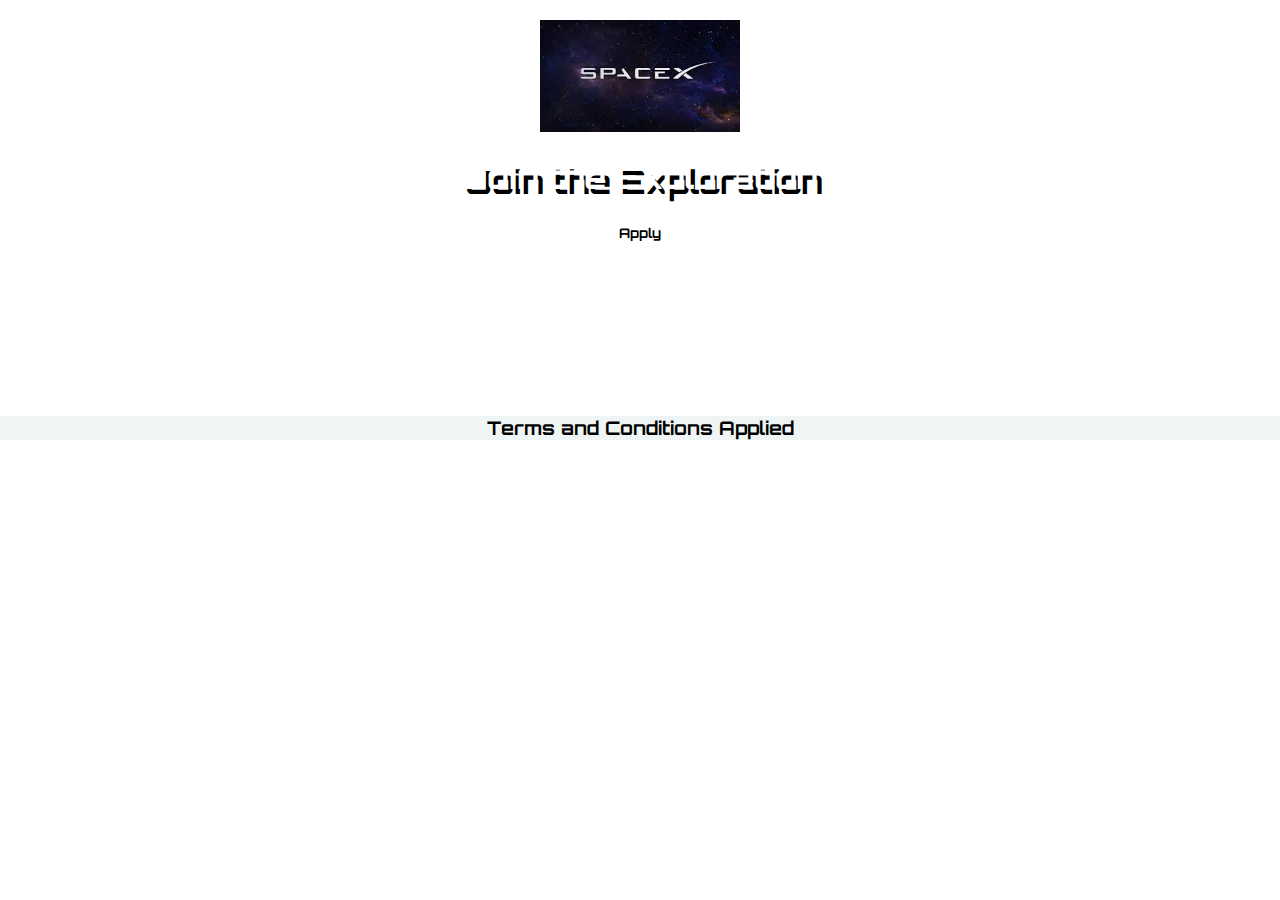
<file: index.html>
<!DOCTYPE html>
<html lang="en">
<head>
    <link rel="preconnect" href="https://fonts.googleapis.com">
    <link rel="preconnect" href="https://fonts.gstatic.com" crossorigin>
    <link href="https://fonts.googleapis.com/css2?family=Orbitron:wght@400..900&display=swap" rel="stylesheet">
    <link rel="stylesheet" href="SpaceWeb.css">
    <meta charset="UTF-8">
    <meta name="viewport" content="width=device-width, initial-scale=1.0">
    <title>Document</title>
</head>
<body>
    <div class="hero">
    <img id="spaceimg" src="[data-uri]" alt="space x logo">
    <h1 id="shadowing">Join the  <span class="under">Exploration</span></h1>
    <button class="btn1">Apply</button>
</div>

<h3 class="Terms">Terms and Conditions Applied</h3>
</body>
</html>
</file>
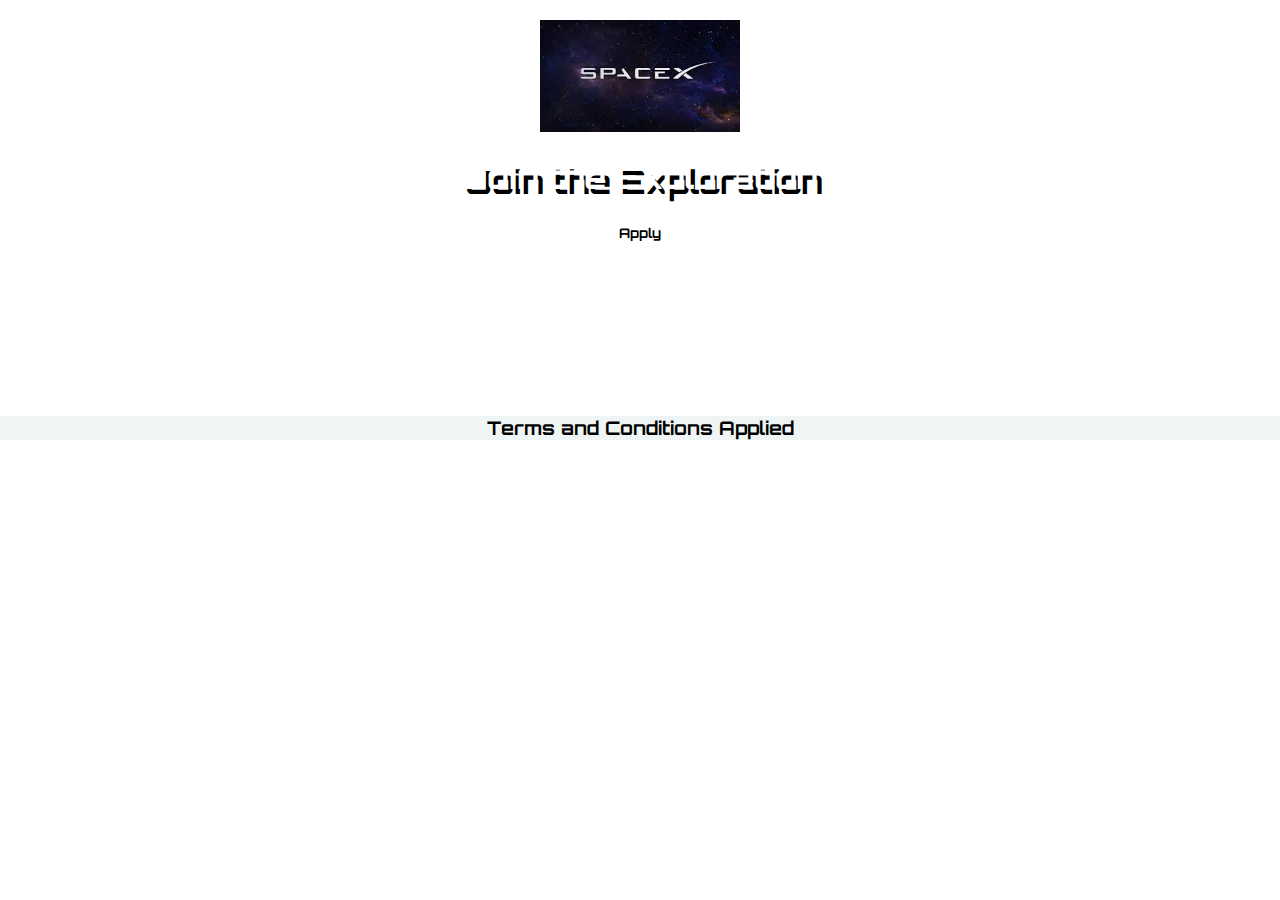
<file: SpaceWeb.html>
<!DOCTYPE html>
<html lang="en">
<head>
    <link rel="preconnect" href="https://fonts.googleapis.com">
    <link rel="preconnect" href="https://fonts.gstatic.com" crossorigin>
    <link href="https://fonts.googleapis.com/css2?family=Orbitron:wght@400..900&display=swap" rel="stylesheet">
    <link rel="stylesheet" href="SpaceWeb.css">
    <meta charset="UTF-8">
    <meta name="viewport" content="width=device-width, initial-scale=1.0">
    <title>Document</title>
</head>
<body>
    <div class="hero">
    <img id="spaceimg" src="[data-uri]" alt="space x logo">
    <h1 id="shadowing">Join the  <span class="under">Exploration</span></h1>
    <button class="btn1">Apply</button>
</div>

<h3 class="Terms">Terms and Conditions Applied</h3>
</body>
</html>
</file>
<file: SpaceWeb.css>
body{
    color: white;
    text-align: center;
margin: 0;
font-family: "Orbitron", sans-serif;
}
#shadowing{
    text-shadow: 5px 5px 0px black;
}
.btn1{
    padding: 6px 12px;
    text-shadow: 1px;
    font-weight: bolder;
    background-color: white;
    border: none;
    font-family: "Orbitron", sans-serif;
}
.under{
    border-bottom: 4px solid white;
}
#spaceimg{
    width: 200px;
}
.hero{
   
   
    padding: 20px 0px 150px 0px ;

    background-image: url("https://media1.giphy.com/media/v1.Y2lkPTc5MGI3NjExejN4cWdxZzZhMDlwenl6aWoza2NoMzF4dnpsMHZldDdvdTI0anZvZCZlcD12MV9pbnRlcm5hbF9naWZfYnlfaWQmY3Q9Zw/iicDrNGWxHmDrIni6j/giphy.webp");
    background-size: cover;
    
    
}
.Terms{
    color: black;
    background-color: rgb(239, 245, 245);
    padding: 30px auto;
    display: block;
    
    
}
</file>
